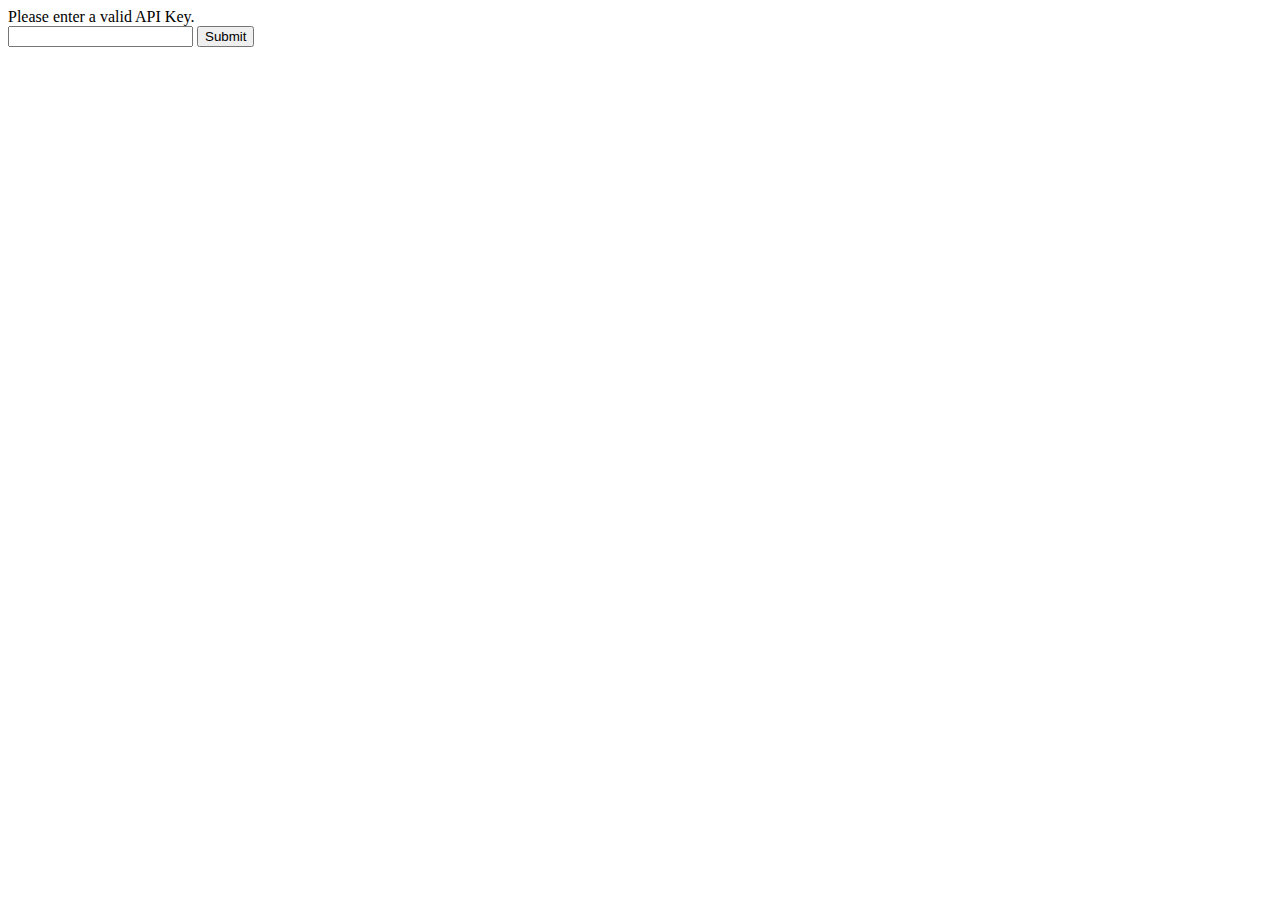
<file: index.html>
<html>
    <head>
        <meta charset="UTF-8">
        <title></title>
    </head>
    <link rel="stylesheet" href="css/bootstrap.min.css">
    <link rel="stylesheet" href="css/custom.css">
    <link href="fontawesome-free-5.15.4-web/css/all.css" rel="stylesheet">
    <body onload="fetchContacts()">
        <br><br>
        <nav class="navbar navbar-expand-lg bg-success">
            <div class="container-fluid">
              <a class="navbar-brand" href="#"></a>
              <h2>Contact Book Plus</h2>
              <button class="navbar-toggler" type="button" data-bs-toggle="collapse" data-bs-target="#navbarSupportedContent" aria-controls="navbarSupportedContent" aria-expanded="false" aria-label="Toggle navigation">
                <span class="navbar-toggler-icon"></span>
              </button>
              <div class="collapse navbar-collapse" id="navbarSupportedContent">
                <ul class="navbar-nav me-auto mb-2 mb-lg-0">
                  <li class="nav-item dropdown">
                    <a class="nav-link dropdown-toggle" href="#" role="button" data-bs-toggle="dropdown" aria-expanded="false">
                        <i class="fa-solid fa-bars"></i>
                    </a>
                    <ul class="dropdown-menu">
                      <li><a class="dropdown-item" href="add-contact.html">
                      <li><i class="fa-sharp fa-solid fa-plus"></i>Create new contact</a></li>
                      <li><a class="dropdown-item" href="index.html">All contacts</a></li>
                      <li><a class="dropdown-item" href="#"></a><i class="fa-regular fa-mobile"></i>Phone</li>
                      <li><a class="dropdown-item" href="#"><i class="fa-solid fa-sim-card"></i>Sim card</a></li>
                      <li><hr class="dropdown-divider"></li>
                      <li><a class="dropdown-item" href="#"><i class="fa-sharp fa-solid fa-gears"></i></i>Settings</a></li>
                    </ul>
                  </li>
                  
                </ul>
                <form class="d-flex" role="search">
                  <input class="form-control me-2" type="search" placeholder="Search all contacts" aria-label="Search">
                  <button class="btn btn-outline-success" type="submit">Search</button>
                </form>
              </div>
            </div>
          </nav>
          <br><br><br>

        <h3>All contacts</h3>
        <br><br>
        <div id="table">Contacts loading...</div>
        <br><br>
        <button id="refresh" type="button">Refresh</button>
        <button id="addContact" type="button">Add Contact</button>
        
        <script src="config.js"></script>
        <script>
            document.getElementById("refresh").addEventListener('click',fetchContacts);
            document.getElementById("addContact").addEventListener('click',addContact);
            
            function fetchContacts(){
                fetch(rootPath + "controller/get-contacts/")
                .then(function(response){
                    return response.json();
                })
                .then(function(data){
                    displayOutput(data);
                    //console.log(data);
                })
            }
            
            function displayOutput(data){
                output = "<table>";
                
                for(a in data){
                    output +=`
                        <tr onclick="editContact(${data[a].id})">
                            <td><img src="${rootPath}controller/uploads/${data[a].avatar}" width="40"/></td>
                            <td><h5>${data[a].firstname}</h5></td>
                            <td><h5>${data[a].lastname}</h5></td>
                        </tr>
                        
                    `
                }
                output += "</table>";
                document.getElementById("table").innerHTML = output;
            }
            
            function addContact(){
                window.open("add-contact.html", "_self");
            }
            
            function editContact(id){
                window.open("edit-contact.html?id=" + id, "_self");
            }
            
        </script>
        <script src="js/jquery-3.6.1.min.js"></script>
        <script src="js/bootstrap.bundle.js"></script>
    </body>
</html>
</file>
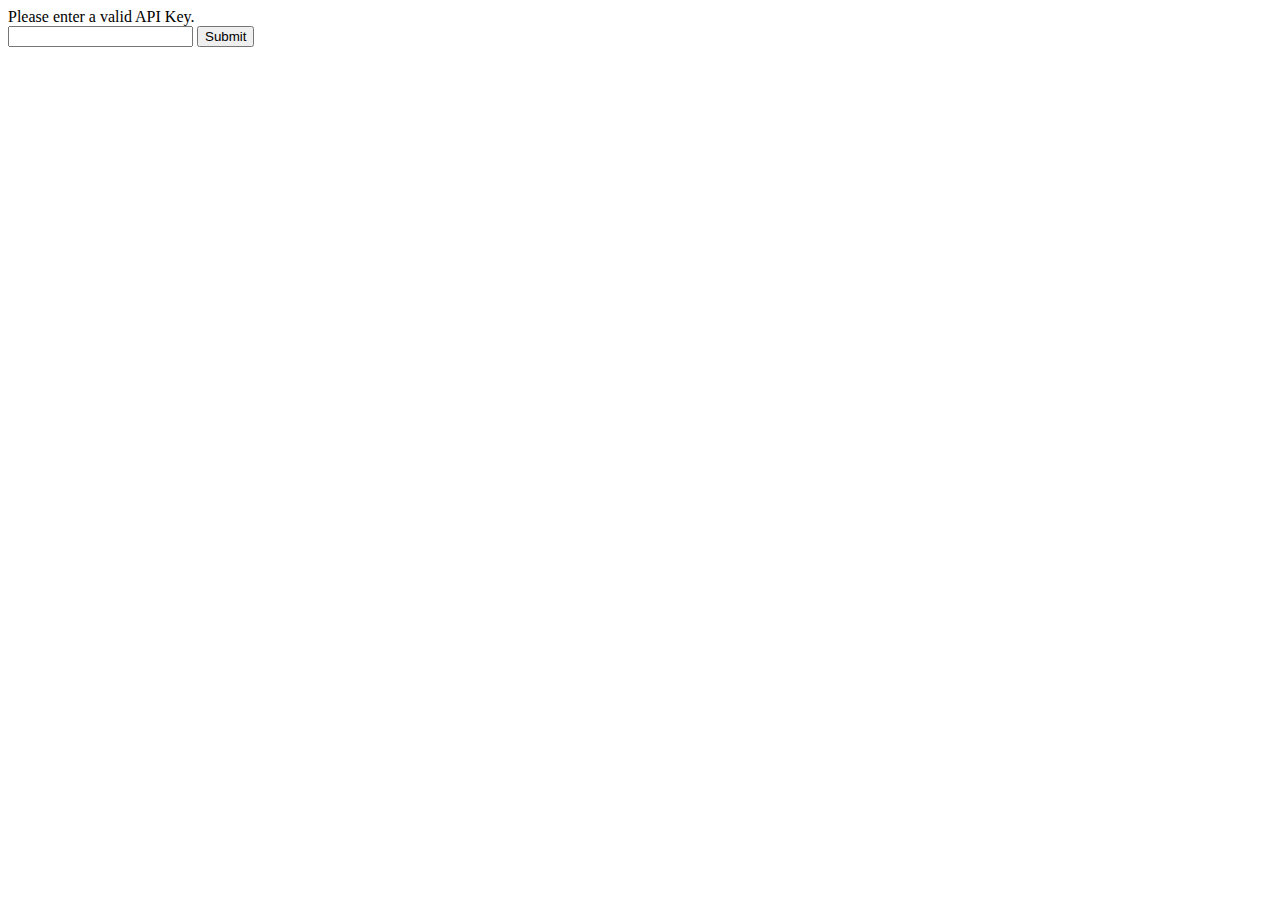
<file: add-contact.html>
<html>
    <head>
        <meta charset="UTF-8">
        <title></title>
    </head>
    <body>
        <br/>
        <div id="addContact">
        <form id="editForm">
            <label for="firstname">First name</label>
            <input type="text" name="firstname" id="firstname"><br/>
            <label for="lastname">Last name</label>
            <input type="text" name="lastname" id="lastname"><br/>
            <label for="mobile">Mobile</label>
            <input type="text" name="mobile" id="mobile"><br/>
            <label for="email">Email</label>
            <input type="text" name="email" id="email"><br/>
            <label for="avatar">Select a file</label><br/>
            <input type="file" name="avatar" id="avatar"><br/>
            <button type="submit" id="submitForm">Submit</button>
        </form>
        
        
        <br/>
        <button type="submit" id="submitForm" hidden>Submit</button>
        
        <button id="homeLink" type="button">Home</button>
        </div>
        <script src="config.js"></script>
        <script src="js/jquery-3.6.1.min.js">
            document.getElementById("submitForm").addEventListener('click', submitForm);
            document.getElementById("homeLink").addEventListener('click', homeLink);
            
            function submitForm(e){
                e.preventDefault();
                
                const form = new FormData(document.querySelector('#editForm'));
                form.append('apiKey', apiKey);
                
                fetch(rootpath + 'controller/insert-contact/',{
                    method: 'POST',
                    headers: {'Accept': 'application/json, *.*'},
                    body: form
                })
                .then(function(response){
                        return response.text();
                    })
                .then(function(data){
                        if(data == "1"){
                            alert("Contact added.");
                            homeLink();
                        }else{
                            alert(data);
                            homeLink();
                        }
                    })
            }
            
            function homeLink(){
                window.open("index.html", "-self");
            }
        </script>
    </body>
</html>
</file>
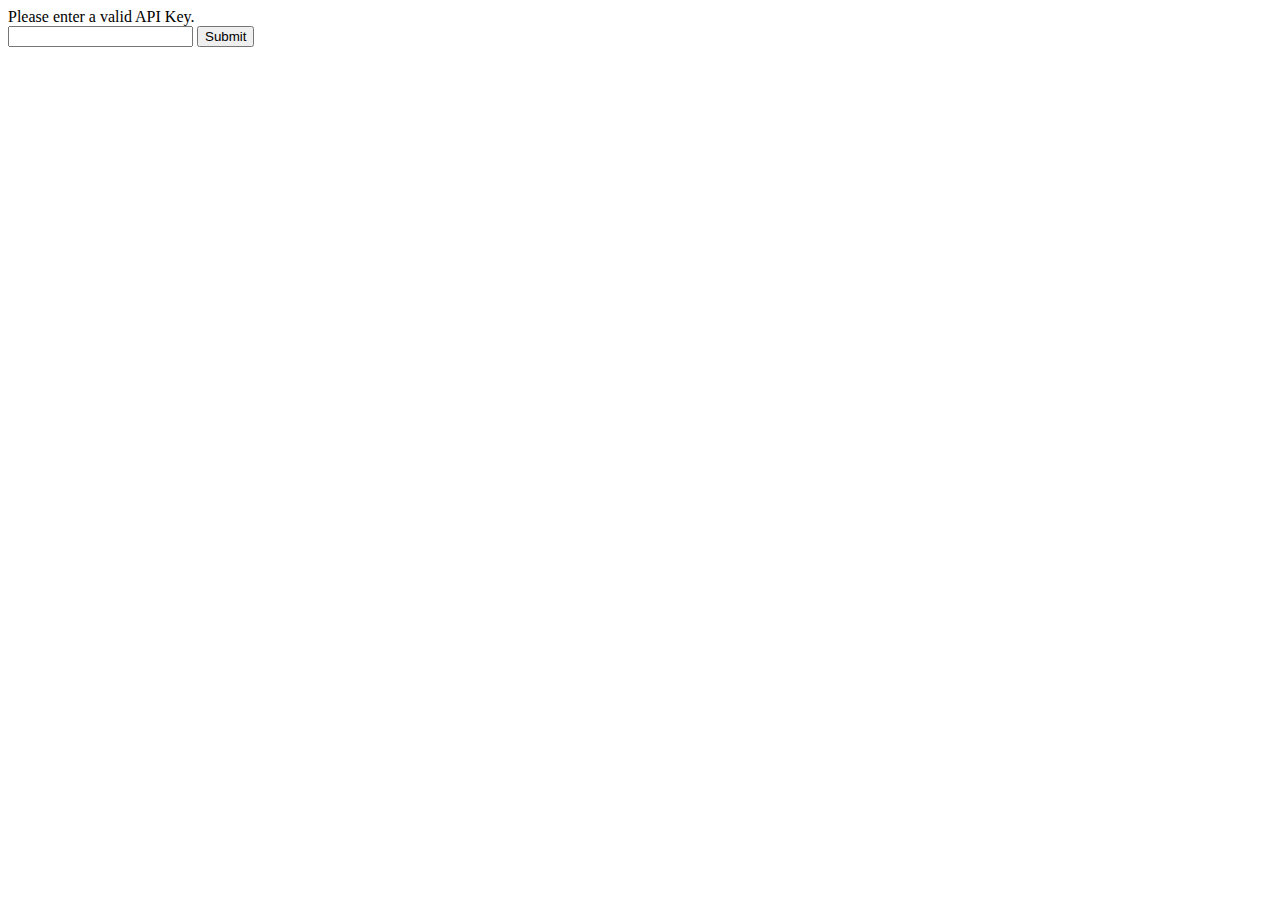
<file: edit-contact.html>
<html>
    <head>
        <meta charset="UTF-8">
        <title></title>
    </head>
    <body onload="getContact()">
        <div id="editContact">
        <div id="avatarImage"></div>
        <form id="editForm">
            <label for="firstname">Firstname</label>
            <input type="text" name="firstname" id="firstname" readonly><br/>
            <label for="lastname">Lastname</label>
            <input type="text" name="lastname" id="lastname" readonly><br/>
            <label for="mobile">Mobile</label>
            <input type="text" name="mobile" id="mobile" readonly><br/>
            <label for="email">Email</label>
            <input type="text" name="email" id="email" readonly><br/>
            <label for="avatar" id="avatarLabel" hidden>Change profile image</label>
            <input type="file" name="avatar" id="avatar" hidden><br/>
            <br/>
            <button type="submit" id="submitForm" hidden>Submit</button>
        </form>
        <br/>
        <button id="homeLink" type="button">Home</button>
        <button id="editContact" type="button">Edit</button>
        <button id="deleteContact" type="button">Delete</button>
        </div>       
        <script src="config.js"></script>
        <script>
            var id = getId();
            document.getElementById("homeLink").addEventListener('click', homeLink);
            document.getElementById("editContact").addEventListener('click', editContact);
            document.getElementById("submitForm").addEventListener('click', submitForm);
            document.getElementById("deleteContact").addEventListener('click', deleteContact);
            
            function getId(){
                var url = window.location.href;
                var pos = url.search("=");
                var id = url.slice(pos + 1);
                return id;
            }
            
            function getContact(){
                fetch(rootPath + 'controller/get-contacts/?id=' + id)
                .then(function(response){
                    return response.json();
                })   
                .then(function(data){
                    displayOutput(data);
                })
            }
            
            function homeLink(){
                window.open("index.html", "_self");
            }
            
            function displayOutput(data){
                avatarImg = `
                    <img src="${rootPath}/controller/uploads/${data[0].avatar}" width="200" />
`
                
                document.getElementById("avatarImage").innerHTML = avatarImg;
                document.getElementById("firstname").value = data[0].firstname;
                document.getElementById("lastname").value = data[0].lastname;
                document.getElementById("mobile").value = data[0].mobile;
                document.getElementById("email").value = data[0].email;

                
            }
            
            function editContact(){
                document.getElementById("firstname").readOnly = false;
                document.getElementById("lastname").readOnly = false;
                document.getElementById("mobile").readOnly = false;
                document.getElementById("email").readOnly = false;
                document.getElementById("avatar").hidden = false;
                document.getElementById("submitForm").hidden = false;
                
            }
            
            function submitForm(e){
                e.preventDefault();
                
                const form = new FormData(document.querySelector("#editForm"));
                form.append('apiKey', apiKey);
                form.append('id', id);
                
                 fetch(rootPath + 'controller/edit-contact/', {
                        method: 'POST',
                        headers: {'Accept': 'application/json, *.*'},
                        body: form
                    })
                
                .then(function(response){
                        return response.text();
                    })
                .then(function(data){
                        if(data == "1"){
                            alert("Contact edited.");
                            homeLink();
                        }else{
                            alert(data);
                            homeLink();
                        }
                    })
            }
            
            function deleteContact(){
                var confirmDelete = confirm("Delete contact. Are you sure?");
                
                if(confirmDelete = true){
                    fetch(rootPath + 'controller/delete-contact/?id=' + id)
                    .then(function(response){
                        return response.text();
                    })
                    .then(function(data){
                        if(data == "1"){
                            homeLink();
                        } else {
                            alert(data);
                        }
                    })
                }
            }
        
        </script>
    </body>

</html>
</file>
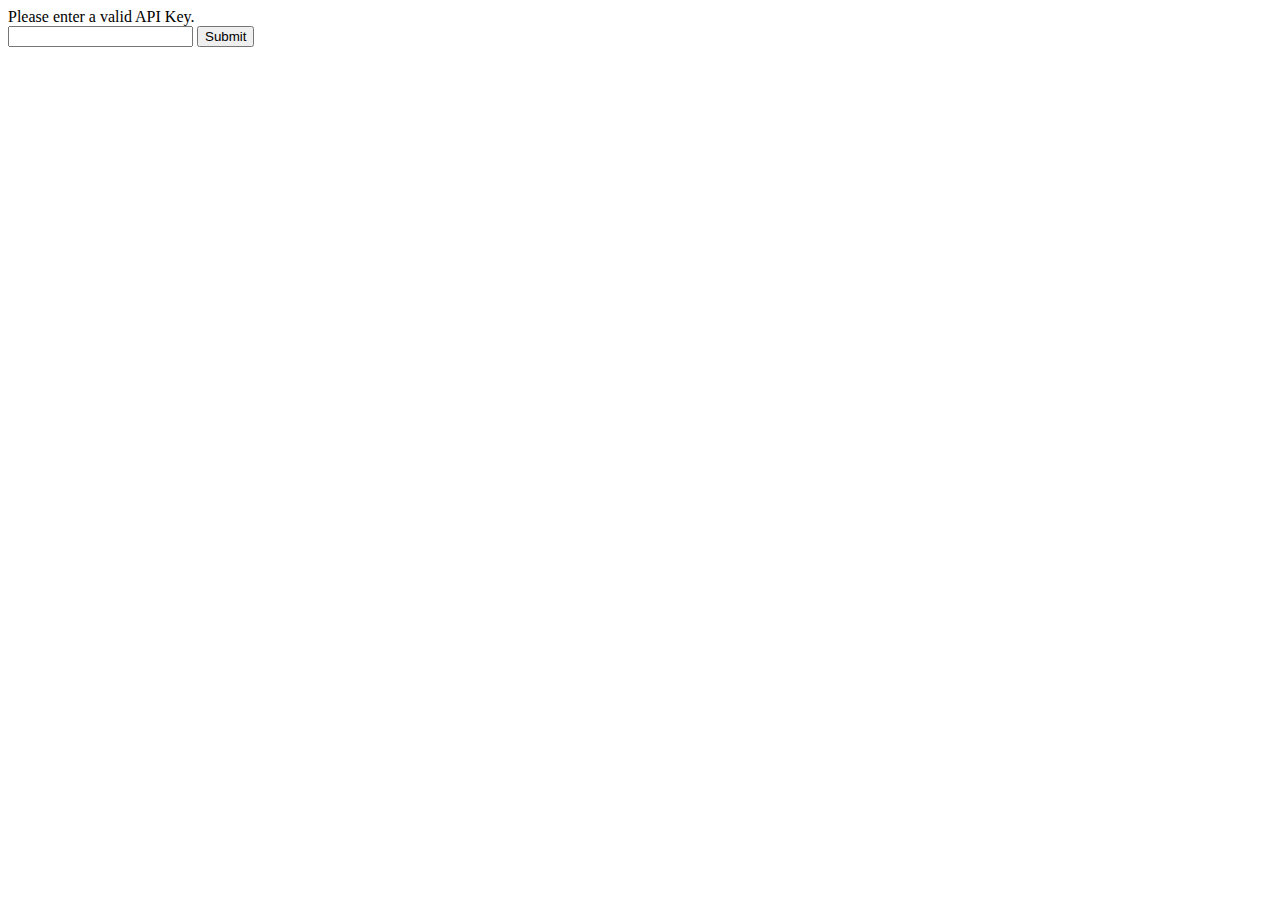
<file: enter-api-key.html>
<!DOCTYPE html>
<html>
    <head>
        <title>API Key</title>
        <meta charset="UTF-8">
              <meta name="viewport" content="width=device-width, initial-scale=1.0">
    </head>
    <body>
        <div>Please enter a valid API Key.</div>
        <form>
            <input type="email" id="apiKey" name="apiKey"/>
            <button id="submitApiKey">Submit</button>
        </form>
        
        <script>
            let rootPath = "https://mysite.itvarsity.org/api/ContactBook/";
            document.getElementById("submitApiKey").addEventListener('click', setApiKey);
            
            function setApiKey(e){
                e.preventDefault();
                
                apiKey = document.getElementById("apiKey").value;
                  fetch(rootPath + "controller/api-key/?apiKey=" + apiKey)
                .then(function(response){
                    return response.text();
                })
                .then(function(data){
                    
                    if(data== "1"){
                        localStorage.setItem("apiKey", apiKey);
                        window.open("index.html", "-self");
                    } else{
                        alert(data + "Invalid API Key entered!");
                    }
                })
            }
        </script>
    </body>
</html>
</file>
<file: css/custom.css>
body{
  background-color:yellow;
  padding: 1px;
  border: yellowgreen 3px;
}

h2{
  color:yellowgreen;
  font-size: 1.5rem;
  font-family:'Lucida Sans', 'Lucida Sans Regular', 'Lucida Grande', 'Lucida Sans Unicode', Geneva, Verdana, sans-serif;
  text-align:start;
  background-color:yellow;
  width: 80%;
  font-weight: 600;
}
h3{
  color:yellowgreen;
  font-size: 1.5rem;
  font-family: Georgia, 'Times New Roman', Times, serif;
  text-align:start;
  background-color:yellow;
  width: 80%;
  text-decoration: underline;
  font-weight: 600;
}

.container-fluid{
  background-color: yellowgreen;
  margin: 0;
}

.navbar-toggler{
  background-color: red;
}

.dropdown-menu{
  background-color: yellowgreen;
}

.search{
  background-color: yellowgreen;
}
.d-flex{
  background-color: yellow;
}

button{
  background-color: yellow;
}

table{
  background-color:yellow;
  color:black;
  text-transform: uppercase;
  font-family: 'Lucida Sans', 'Lucida Sans Regular', 'Lucida Grande', 'Lucida Sans Unicode', Geneva, Verdana, sans-serif;
  font-weight: 300;
  font-style:italic;
}


.tem .col-lg-4{
  padding-top: 3rem;
  margin-bottom: 1.5rem;
  text-align: center;
}

.section-divider{
  margin:3rem;
}

.footer-section{
  padding-top: 3rem;
  padding-bottom: 3rem;
  color: #5a5a5a;
}

@media (min-width:1200px)
{
  .feature-heading{
      margin-top: 10rem;
  }
}

@media(max-width:540px)
{
  team{
      margin-top: 2rem;
  }
}
</file>
